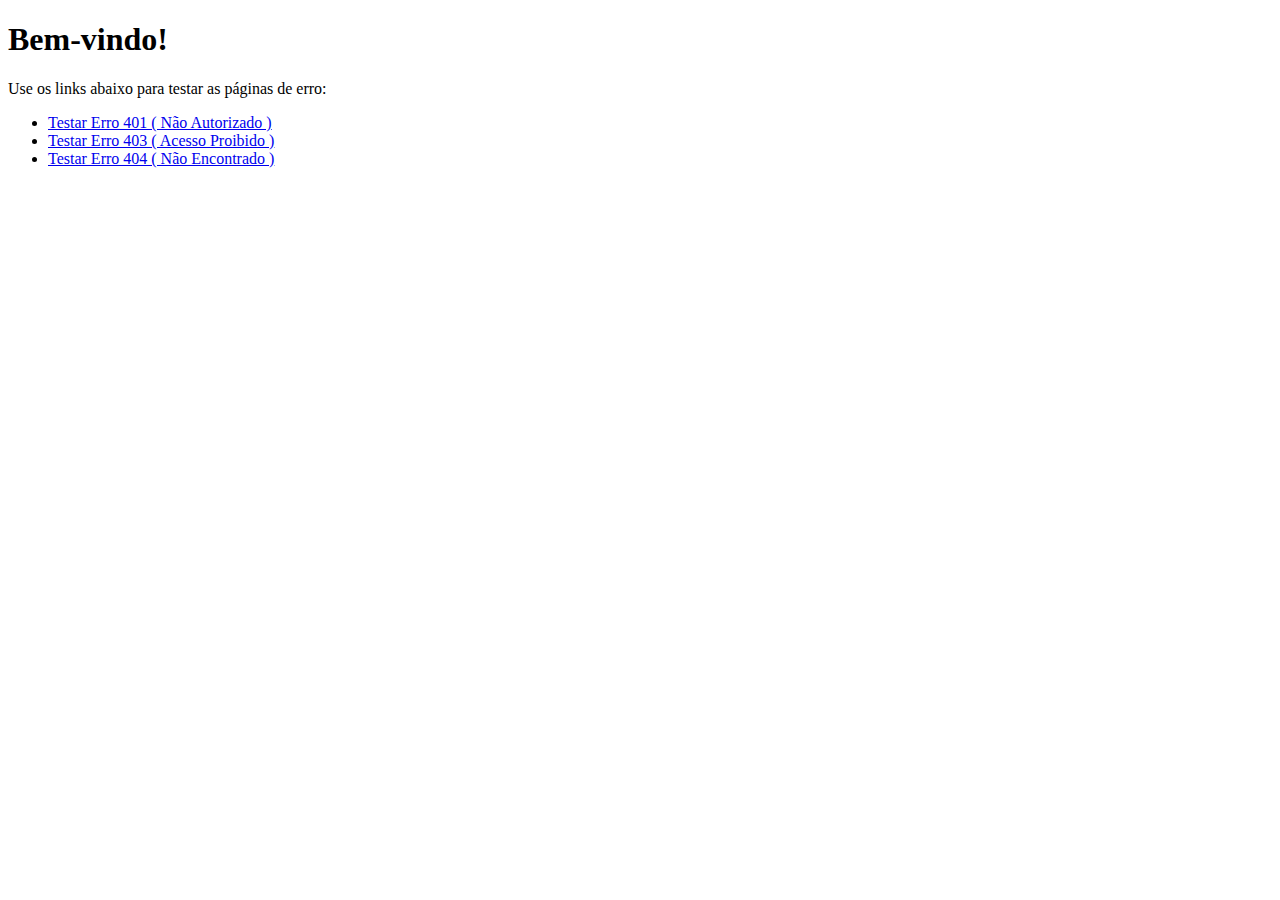
<file: mpa/templates/index.html>
<!DOCTYPE html>
<html lang="en">
<head>
    <meta charset="UTF-8">
    <meta name="viewport" content="width=device-width, initial-scale=1.0">
    <title>Document</title>
</head>
<body>
    <h1> Bem-vindo!</h1>
    <p>Use os links abaixo para testar as páginas de erro:</p>
    <ul>
        <li><a href = "/area-restrita">Testar Erro 401 ( Não Autorizado )</a></li>
        <li><a href = "/painel-admin">Testar Erro 403 ( Acesso Proibido )</a></li>
        <li><a href = "/pagina-que-nao-existe">Testar Erro 404 ( Não Encontrado )</a></li>
    </ul>
</body>
</html>
</file>
